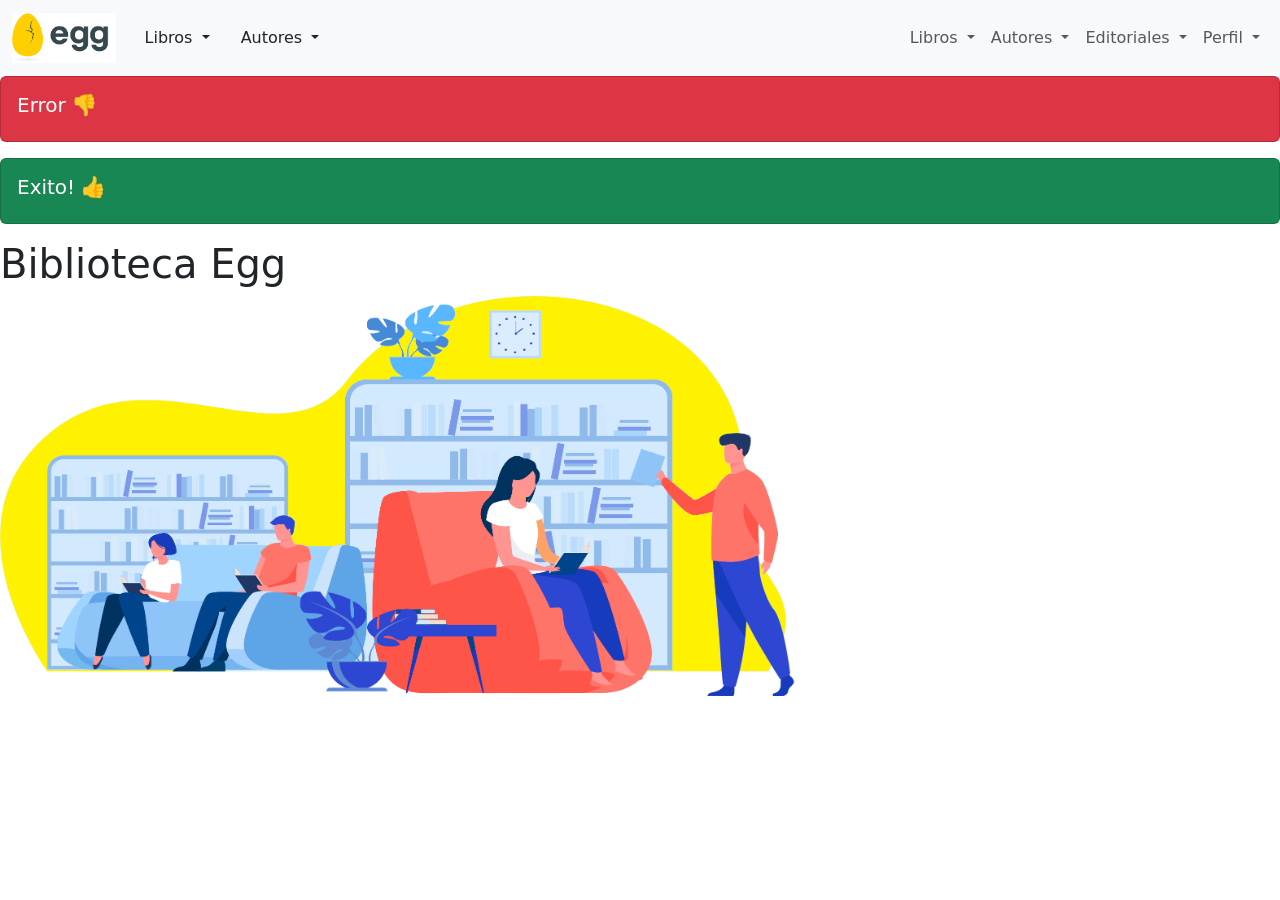
<file: biblioteca/src/main/resources/templates/index.html>
<!DOCTYPE html>
<!--
To change this license header, choose License Headers in Project Properties.
To change this template file, choose Tools | Templates
and open the template in the editor.
-->
<html xmlns:th="http://www.thymeleaf.org">

<head>
    <meta charset="UTF-8">
    <meta http-equiv="X-UA-Compatible" content="IE=edge">
    <meta name="viewport" content="width=device-width, initial-scale=1.0">
    <title>Biblioteca Egg</title>
    <link rel="stylesheet" href="https://cdn.jsdelivr.net/npm/bootstrap@4.0.0/dist/css/bootstrap.min.css"
        integrity="sha384-Gn5384xqQ1aoWXA+058RXPxPg6fy4IWvTNh0E263XmFcJlSAwiGgFAW/dAiS6JXm" crossorigin="anonymous">
    <link href="https://cdn.jsdelivr.net/npm/bootstrap@5.2.3/dist/css/bootstrap.min.css" rel="stylesheet"
        integrity="sha384-rbsA2VBKQhggwzxH7pPCaAqO46MgnOM80zW1RWuH61DGLwZJEdK2Kadq2F9CUG65" crossorigin="anonymous">
</head>

<body>

    <!-- barra de navegacion -->
    <nav class="navbar navbar-expand-lg bg-light">
        <div class="container-fluid">
            <a class="navbar-brand" href="#">
                <img src="[data-uri]"
                    alt="Egg" width="" height="50">
            </a>
            <button class="navbar-toggler" type="button" data-toggle="collapse" data-target="#navbarNavDropdown"
                aria-controls="navbarNavDropdown" aria-expanded="false" aria-label="Toggle navigation">
                <span class="navbar-toggler-icon"></span>
            </button>
            <div class="dropdown">
                <button class="btn dropdown-toggle" type="button" data-bs-toggle="dropdown" aria-expanded="false">
                    Libros
                </button>
                <ul class="dropdown-menu">
                    <li><a class="dropdown-item" href="/libro/lista">Listar</a></li>

                </ul>
                <button class="btn dropdown-toggle" type="button" data-bs-toggle="dropdown" aria-expanded="false">
                    Autores
                </button>
                <ul class="dropdown-menu">
                    <li><a class="dropdown-item" th:href="@{/autor/lista}">Listar autores</a></li>

                </ul>
            </div>

            <!--codigo de la profe-->
            <div class="collapse navbar-collapse elementosNav" id="navbarNavDropdown">
                <ul class="navbar-nav ms-auto elementos">
                    <li class="nav-item dropdown">
                        <a class="nav-link dropdown-toggle" href="" id="navbarDropdown" role="button"
                            data-bs-toggle="dropdown" aria-expanded="false">
                            Libros
                        </a>
                        <ul class="dropdown-menu" aria-labelledby="navbarDropdown">
                            <li><a class="dropdown-item" href="libro_list.html">Listar Libros</a></li>
                        </ul>
                    </li>


                    <li class="nav-item dropdown">
                        <a class="nav-link dropdown-toggle" href="" id="navbarDropdown" role="button"
                            data-bs-toggle="dropdown" aria-expanded="false">
                            Autores
                        </a>
                        <ul class="dropdown-menu" aria-labelledby="navbarDropdown">
                            <li><a class="dropdown-item" th:href="@{/autor/lista}">Listar Autores</a></li>
                        </ul>
                    </li>



                    <li class="nav-item dropdown">
                        <a class="nav-link dropdown-toggle" href="#" id="navbarDropdown" role="button"
                            data-bs-toggle="dropdown" aria-expanded="false">
                            Editoriales
                        </a>
                        <ul class="dropdown-menu" aria-labelledby="navbarDropdown">
                            <li><a class="dropdown-item" th:href="@{/editorial/lista}">Listar Editoriales</a></li>
                        </ul>
                    </li>

                    <li class="nav-item dropdown">
                        <a class="nav-link dropdown-toggle" href="#" id="navbarDropdown" role="button"
                            data-bs-toggle="dropdown" aria-expanded="false">
                            Perfil
                        </a>
                        <ul class="dropdown-menu" aria-labelledby="navbarDropdown">
                            <li><a class="dropdown-item" href="/logout">Cerrar Sesión</a></li>
                        </ul>
                    </li>
                </ul>
            </div>
    </nav>

    <!-- Carteles de error y exito -->
    <div th:if="${error != null}" class="card text-white bg-danger mb-3 mensajeError">
        <div class="card-body">
            <h5 class="card-title">Error 👎</h5>
            <p class="card-text" th:text="${error}"></p>
        </div>
    </div>
    <div th:if="${exito != null}" class="card text-white bg-success mb-3 mt-3 mensajeExito">
        <div class="card-body">
            <h5 class="card-title">Exito! 👍</h5>
            <p class="card-text" th:text="${exito}"></p>
        </div>
    </div>

    <!-- background index -->
    <div>
        <h1>Biblioteca Egg</h1>
        <img src="index.png" width="800" height="400" alt="">
    </div>

    <!--Scripts-->
    <script src="https://cdn.jsdelivr.net/npm/bootstrap@5.2.3/dist/js/bootstrap.bundle.min.js"
        integrity="sha384-kenU1KFdBIe4zVF0s0G1M5b4hcpxyD9F7jL+jjXkk+Q2h455rYXK/7HAuoJl+0I4"
        crossorigin="anonymous"></script>
    <script src="https://cdn.jsdelivr.net/npm/popper.js@1.12.9/dist/umd/popper.min.js"
        integrity="sha384-ApNbgh9B+Y1QKtv3Rn7W3mgPxhU9K/ScQsAP7hUibX39j7fakFPskvXusvfa0b4Q"
        crossorigin="anonymous"></script>
    <script src="https://cdn.jsdelivr.net/npm/bootstrap@4.0.0/dist/js/bootstrap.js"
        integrity="sha384-JZR6Spejh4U02d8jOt6vLEHfe/JQGiRRSQQxSfFWpi1MquVdAyjUar5+76PVCmYl"
        crossorigin="anonymous"></script>
</body>

</html>
</file>
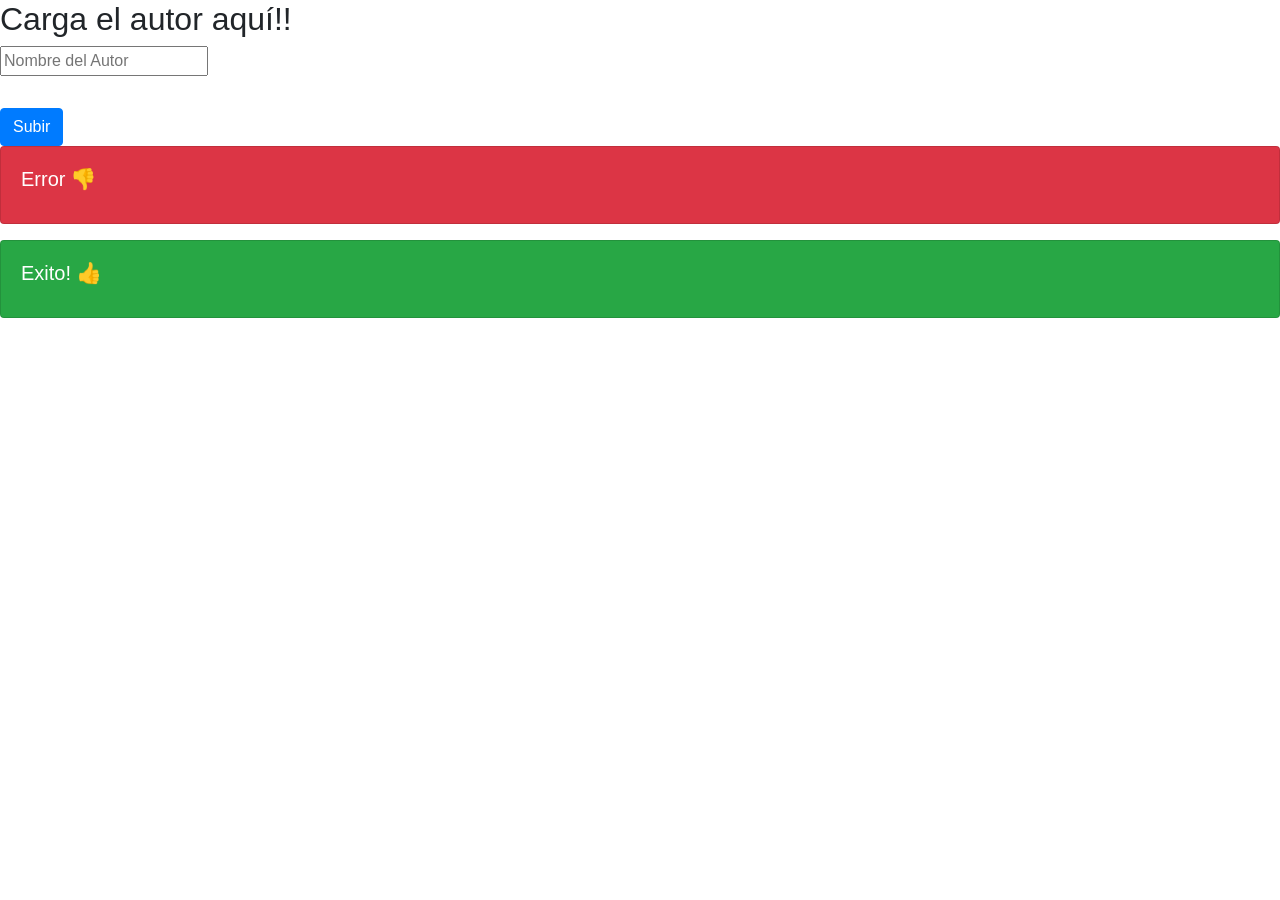
<file: biblioteca/src/main/resources/templates/autor_form.html>
<!DOCTYPE html>
<!--
To change this license header, choose License Headers in Project Properties.
To change this template file, choose Tools | Templates
and open the template in the editor.
-->
<html xmlns:th="http://www.thymeleaf.org">

<head>
    <title>TODO supply a title</title>
    <meta charset="UTF-8">
    <meta name="viewport" content="width=device-width, initial-scale=1.0">
    <link rel="stylesheet" href="https://cdn.jsdelivr.net/npm/bootstrap@4.0.0/dist/css/bootstrap.min.css"
    integrity="sha384-Gn5384xqQ1aoWXA+058RXPxPg6fy4IWvTNh0E263XmFcJlSAwiGgFAW/dAiS6JXm" crossorigin="anonymous">
</head>

<body>
    <div>
        <h2>Carga el autor aquí!! </h2>
    </div>

    <form action="/autor/registro" method="POST">
        <div class="form-group">
            <input type="text" class="form-group" name="nombre" placeholder="Nombre del Autor">
            <!-- name es la forma en la que vamos a llamar a la variable en la que va a aviajar la info del input-->
        </div>
        <button type="submit" class="btn btn-primary">
            Subir
        </button>

        <div th:if="${error != null}" class="card text-white bg-danger mb-3 mensajeError" >
            <div class="card-body">
                <h5 class="card-title">Error 👎</h5>
                <p class="card-text" th:text="${error}"></p>
            </div>
        </div>
        <div th:if="${exito != null}" class="card text-white bg-success mb-3 mt-3 mensajeExito" >
            <div class="card-body">
                <h5 class="card-title">Exito! 👍</h5>
                <p class="card-text" th:text="${exito}"></p>
            </div>
        </div>
    </form>
</body>
</html>
</file>
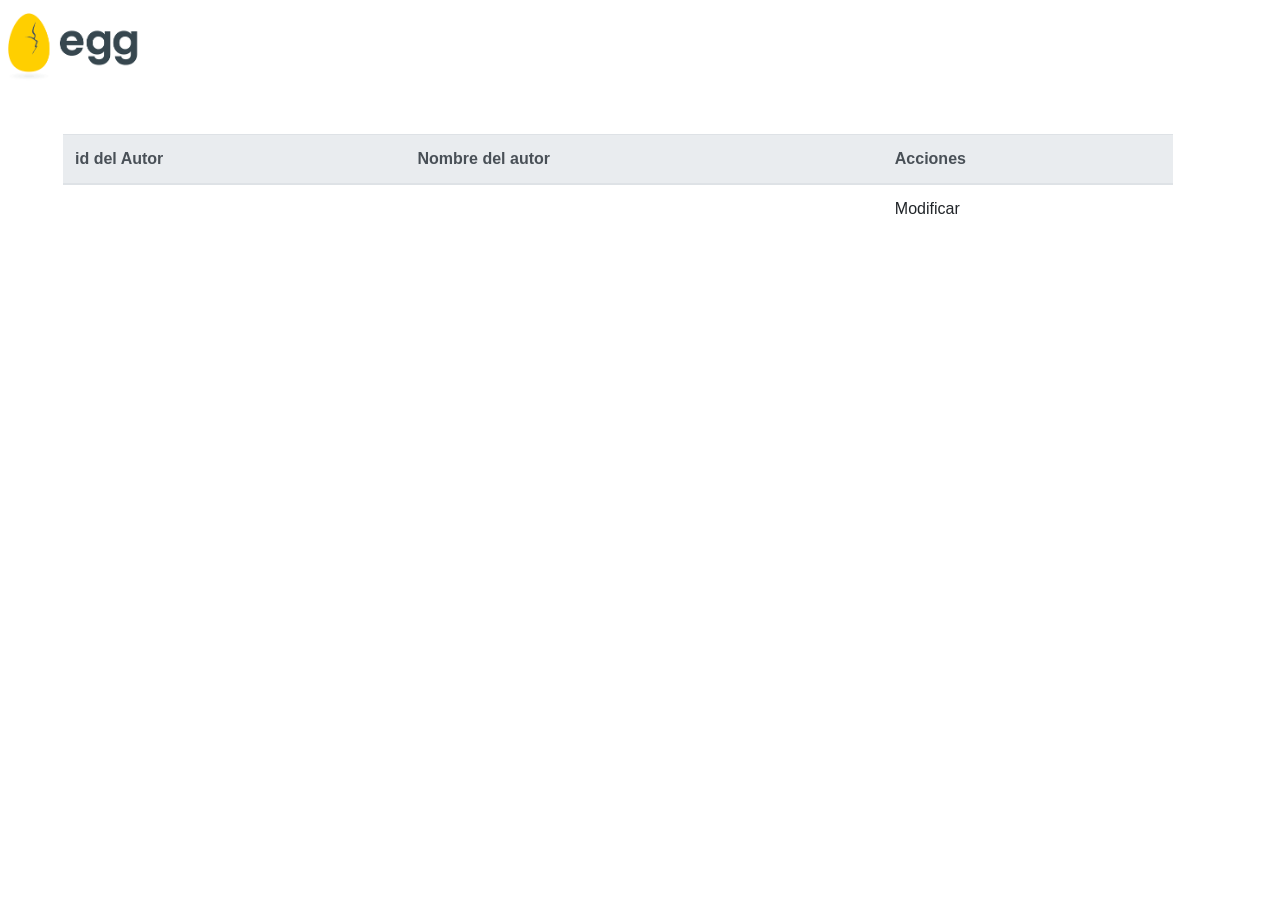
<file: biblioteca/src/main/resources/templates/autor_list.html>
<!DOCTYPE html>
<html lang="en">

<head>
    <meta charset="UTF-8">
    <meta http-equiv="X-UA-Compatible" content="IE=edge">
    <meta name="viewport" content="width=device-width, initial-scale=1.0">
    <title>lista de autores</title>
    <!-- Bootstrap CSS -->
    <link rel="stylesheet" href="https://cdn.jsdelivr.net/npm/bootstrap@4.0.0/dist/css/bootstrap.min.css"
        integrity="sha384-Gn5384xqQ1aoWXA+058RXPxPg6fy4IWvTNh0E263XmFcJlSAwiGgFAW/dAiS6JXm" crossorigin="anonymous">
    <link rel="icon" type="image/x-icon"
        href="[data-uri]">
    <link href='https://css.gg/edit-markup.css' rel='stylesheet'>

</head>

<body>
    <!-- logo y barra de navegación -->
    <div class="containerImg m-2">
        <a href="/" class="navbar-brand d-flex align-items-center">
            <img src="[data-uri]"
                width="140px" alt="logo de egg">
        </a>
    </div>

    <!-- tabla para la lista de autores -->
    <div class="container m-5">
        <table class="table">
            <thead class="thead-light">
                <tr>
                    <th scope="col">id del Autor</th>
                    <th scope="col">Nombre del autor</th>
                    <th scope="col">Acciones</th>
                </tr>
            </thead>
            <tbody th:each="autor : ${autores}"> <!-- recorremos la lista que inyectamos en el modelo -->
                <tr>
                    <th scope="row" th:text="${autor.id}"></th>
                    <td th:text="${autor.nombre}"></td>
                    <td> <a th:href="@{/autor/modificar/__${autor.id}__}"> <i class="gg-edit-markup"></i> Modificar</a>
                    </td>
                </tr>
            </tbody>
        </table>
    </div>

    <!-- Optional JavaScript -->
    <!-- jQuery first, then Popper.js, then Bootstrap JS -->
    <script src="https://code.jquery.com/jquery-3.2.1.slim.min.js"
        integrity="sha384-KJ3o2DKtIkvYIK3UENzmM7KCkRr/rE9/Qpg6aAZGJwFDMVNA/GpGFF93hXpG5KkN"
        crossorigin="anonymous"></script>
    <script src="https://cdn.jsdelivr.net/npm/popper.js@1.12.9/dist/umd/popper.min.js"
        integrity="sha384-ApNbgh9B+Y1QKtv3Rn7W3mgPxhU9K/ScQsAP7hUibX39j7fakFPskvXusvfa0b4Q"
        crossorigin="anonymous"></script>
    <script src="https://cdn.jsdelivr.net/npm/bootstrap@4.0.0/dist/js/bootstrap.min.js"
        integrity="sha384-JZR6Spejh4U02d8jOt6vLEHfe/JQGiRRSQQxSfFWpi1MquVdAyjUar5+76PVCmYl"
        crossorigin="anonymous"></script>
</body>

</html>
</file>
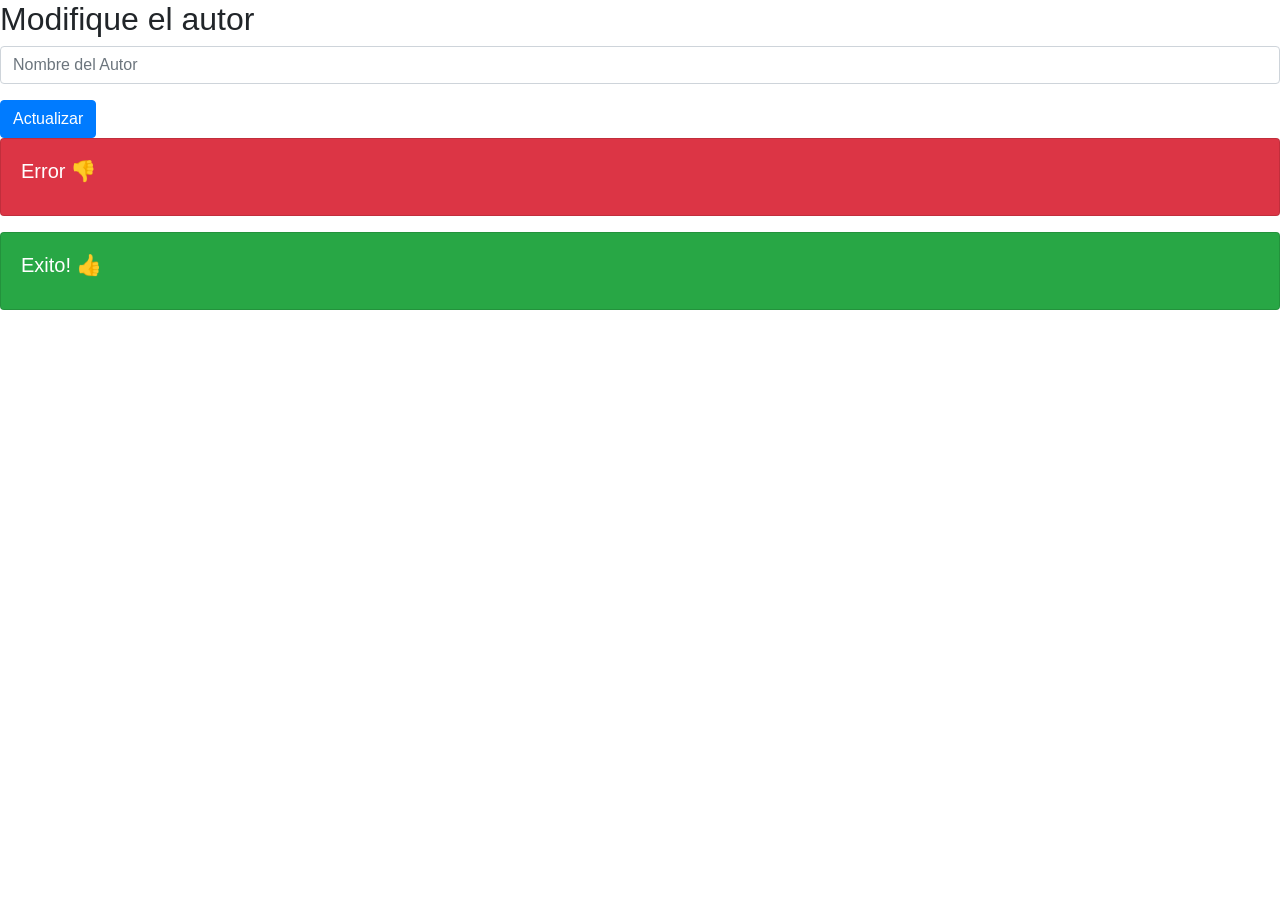
<file: biblioteca/src/main/resources/templates/autor_modificar.html>
<!DOCTYPE html>
<!--
To change this license header, choose License Headers in Project Properties.
To change this template file, choose Tools | Templates
and open the template in the editor.
-->
<html xmlns:th="http://www.thymeleaf.org">

<head>
    <title>Modificar autor</title>
    <meta charset="UTF-8">
    <meta name="viewport" content="width=device-width, initial-scale=1.0">
    <link rel="stylesheet" href="https://cdn.jsdelivr.net/npm/bootstrap@4.0.0/dist/css/bootstrap.min.css"
    integrity="sha384-Gn5384xqQ1aoWXA+058RXPxPg6fy4IWvTNh0E263XmFcJlSAwiGgFAW/dAiS6JXm" crossorigin="anonymous">
</head>

<body>
    <div>
        <h2>Modifique el autor </h2>
    </div>

    <!-- __preprocesamiento__ -->
    <form class="formulario" th:action="@{/autor/modificar/__${autor.id}__}" method="POST">
        
        <input hidden th:value="${id}" name="id">
        
        <div class="form-group">
            <input th:value="${autor.nombre}" type=text class="form-control" name="nombre" placeholder="Nombre del Autor">
            <!-- name es la forma en la que vamos a llamar a la variable en la que va a aviajar la info del input-->
        </div>
        <button type="submit" class="btn btn-primary">
            Actualizar
        </button>

        <div th:if="${error != null}" class="card text-white bg-danger mb-3 mensajeError" >
            <div class="card-body">
                <h5 class="card-title">Error 👎</h5>
                <p class="card-text" th:text="${error}"></p>
            </div>
        </div>
        <div th:if="${exito != null}" class="card text-white bg-success mb-3 mt-3 mensajeExito" >
            <div class="card-body">
                <h5 class="card-title">Exito! 👍</h5>
                <p class="card-text" th:text="${exito}"></p>
            </div>
        </div>
    </form>
</body>
</html>
</file>
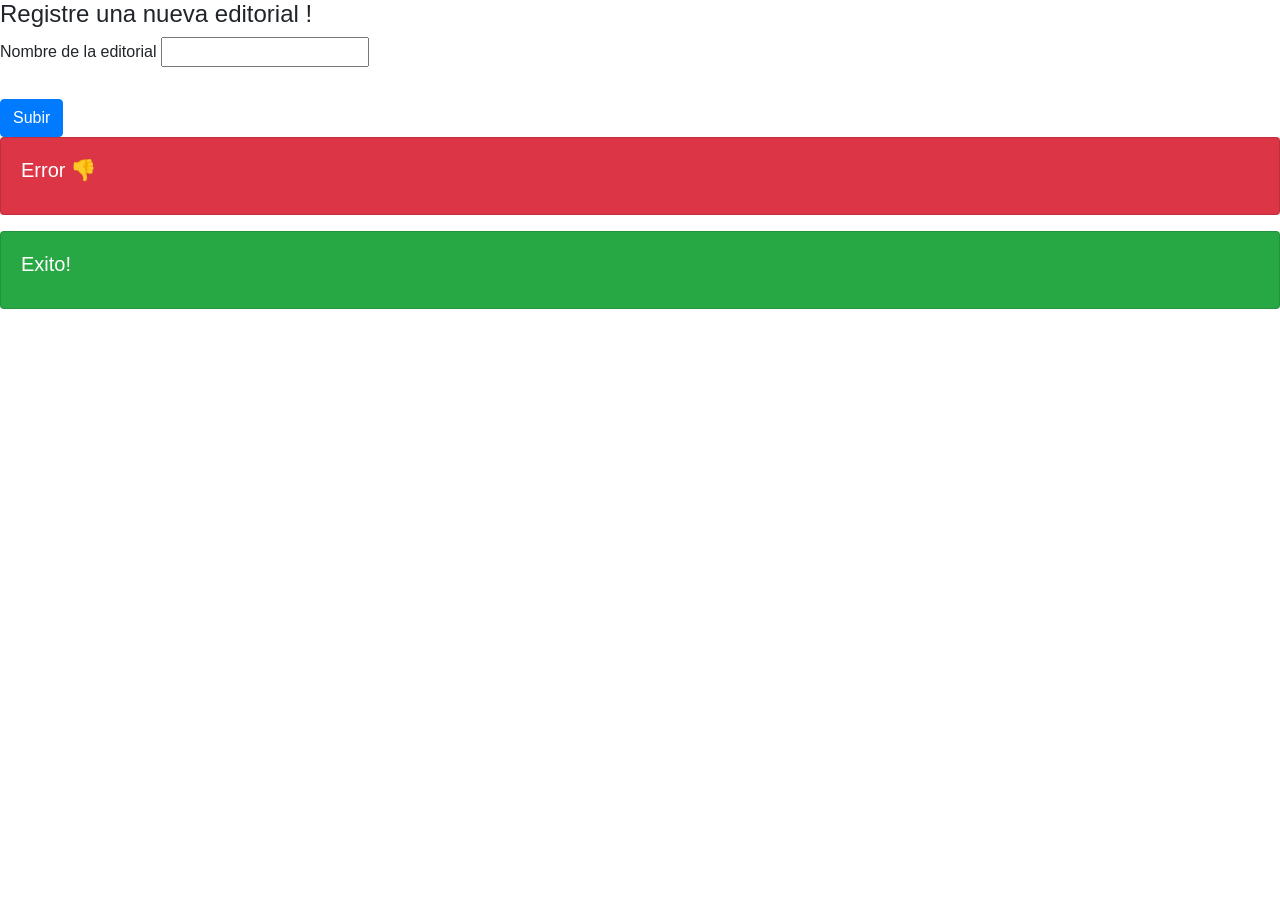
<file: biblioteca/src/main/resources/templates/editorial_form.html>
<!DOCTYPE html>
<html lang="en" xmlns:th="http://www.thymeleaf.org">

<head>
    <meta charset="UTF-8">
    <meta http-equiv="X-UA-Compatible" content="IE=edge">
    <meta name="viewport" content="width=device-width, initial-scale=1.0">
    <title>Document</title>
    <link rel="stylesheet" href="https://cdn.jsdelivr.net/npm/bootstrap@4.0.0/dist/css/bootstrap.min.css"
        integrity="sha384-Gn5384xqQ1aoWXA+058RXPxPg6fy4IWvTNh0E263XmFcJlSAwiGgFAW/dAiS6JXm" crossorigin="anonymous">
</head>

<body>
    <h4>Registre una nueva editorial !</h4>
    <form action="/editorial/registro" method="POST">
        <div class="form-group">
            <label for="form">Nombre de la editorial</label>
            <input type="text" class="form-group" name="nombre" placeholder="">
        </div>
        <button type="submit" class="btn btn-primary">Subir</button>

        <div th:if="${error != null}" class="card text-white bg-danger mb-3 mensajeError" >
            <div class="card-body">
                <h5 class="card-title">Error 👎</h5>
                <p class="card-text" th:text="${error}"></p>
            </div>
        </div>
        <div th:if="${exito != null}" class="card text-white bg-success mb-3 mt-3 mensajeExito" >
            <div class="card-body">
                <h5 class="card-title">Exito!</h5>
                <p class="card-text" th:text="${exito}"></p>
            </div>
        </div>

    </form>

    <script src="https://code.jquery.com/jquery-3.2.1.slim.min.js"
        integrity="sha384-KJ3o2DKtIkvYIK3UENzmM7KCkRr/rE9/Qpg6aAZGJwFDMVNA/GpGFF93hXpG5KkN"
        crossorigin="anonymous"></script>
    <script src="https://cdn.jsdelivr.net/npm/popper.js@1.12.9/dist/umd/popper.min.js"
        integrity="sha384-ApNbgh9B+Y1QKtv3Rn7W3mgPxhU9K/ScQsAP7hUibX39j7fakFPskvXusvfa0b4Q"
        crossorigin="anonymous"></script>
    <script src="https://cdn.jsdelivr.net/npm/bootstrap@4.0.0/dist/js/bootstrap.min.js"
        integrity="sha384-JZR6Spejh4U02d8jOt6vLEHfe/JQGiRRSQQxSfFWpi1MquVdAyjUar5+76PVCmYl"
        crossorigin="anonymous"></script>
</body>

</html>
</file>
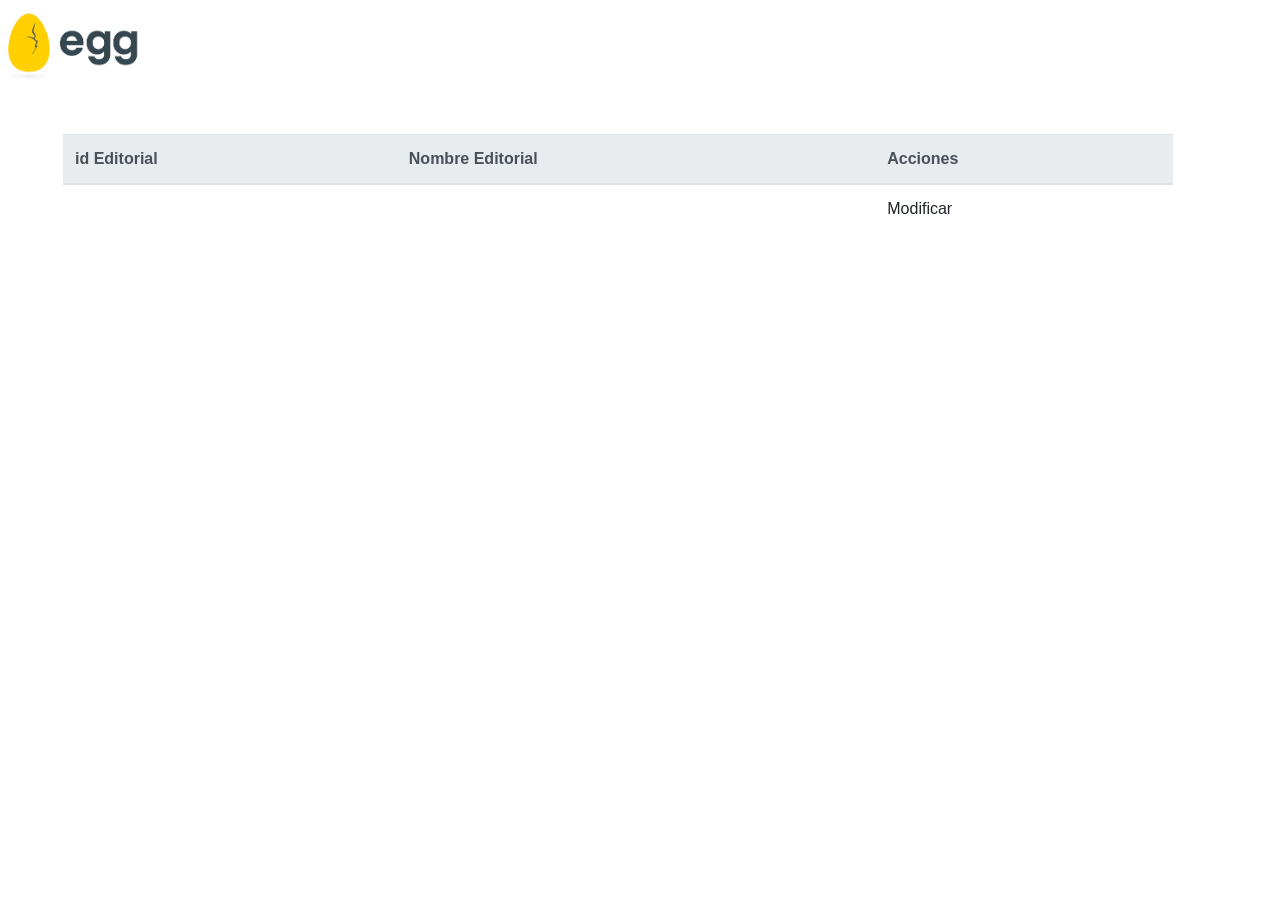
<file: biblioteca/src/main/resources/templates/editorial_list.html>
<!DOCTYPE html>
<html lang="en">

<head>
    <meta charset="UTF-8">
    <meta http-equiv="X-UA-Compatible" content="IE=edge">
    <meta name="viewport" content="width=device-width, initial-scale=1.0">
    <title>Lista de editoriales</title>
    <!-- Bootstrap CSS -->
    <link rel="stylesheet" href="https://cdn.jsdelivr.net/npm/bootstrap@4.0.0/dist/css/bootstrap.min.css"
        integrity="sha384-Gn5384xqQ1aoWXA+058RXPxPg6fy4IWvTNh0E263XmFcJlSAwiGgFAW/dAiS6JXm" crossorigin="anonymous">
    <link rel="icon" type="image/x-icon"
        href="[data-uri]">
    <link href='https://css.gg/edit-markup.css' rel='stylesheet'>
</head>

<body>
    <!-- logo y barra de navegación -->
    <div class="containerImg m-2">
        <a href="/" class="navbar-brand d-flex align-items-center">
            <img src="[data-uri]"
                width="140px" alt="logo de egg">
        </a>
    </div>

    <!-- tabla para la lista de editoriales -->
    <div class="container m-5">
        <table class="table">
            <thead class="thead-light">
                <tr>
                    <th scope="col">id Editorial</th>
                    <th scope="col">Nombre Editorial</th>
                    <th scope="col">Acciones</th>
                </tr>
            </thead>
            <tbody th:each="editorial : ${editoriales}"> <!-- recorremos la lista que inyectamos en el modelo -->
                <tr>
                    <th scope="row" th:text="${editorial.id}"></th>
                    <td th:text="${editorial.nombre}"></td>
                    <td> <a th:href="@{/editorial/modificar/__${editorial.id}__}"> <i class="gg-edit-markup"></i>
                            Modificar</a>
                    </td>
                </tr>
            </tbody>
        </table>
    </div>

    <!-- Optional JavaScript -->
    <!-- jQuery first, then Popper.js, then Bootstrap JS -->
    <script src="https://code.jquery.com/jquery-3.2.1.slim.min.js"
        integrity="sha384-KJ3o2DKtIkvYIK3UENzmM7KCkRr/rE9/Qpg6aAZGJwFDMVNA/GpGFF93hXpG5KkN"
        crossorigin="anonymous"></script>
    <script src="https://cdn.jsdelivr.net/npm/popper.js@1.12.9/dist/umd/popper.min.js"
        integrity="sha384-ApNbgh9B+Y1QKtv3Rn7W3mgPxhU9K/ScQsAP7hUibX39j7fakFPskvXusvfa0b4Q"
        crossorigin="anonymous"></script>
    <script src="https://cdn.jsdelivr.net/npm/bootstrap@4.0.0/dist/js/bootstrap.min.js"
        integrity="sha384-JZR6Spejh4U02d8jOt6vLEHfe/JQGiRRSQQxSfFWpi1MquVdAyjUar5+76PVCmYl"
        crossorigin="anonymous"></script>
</body>

</html>
</file>
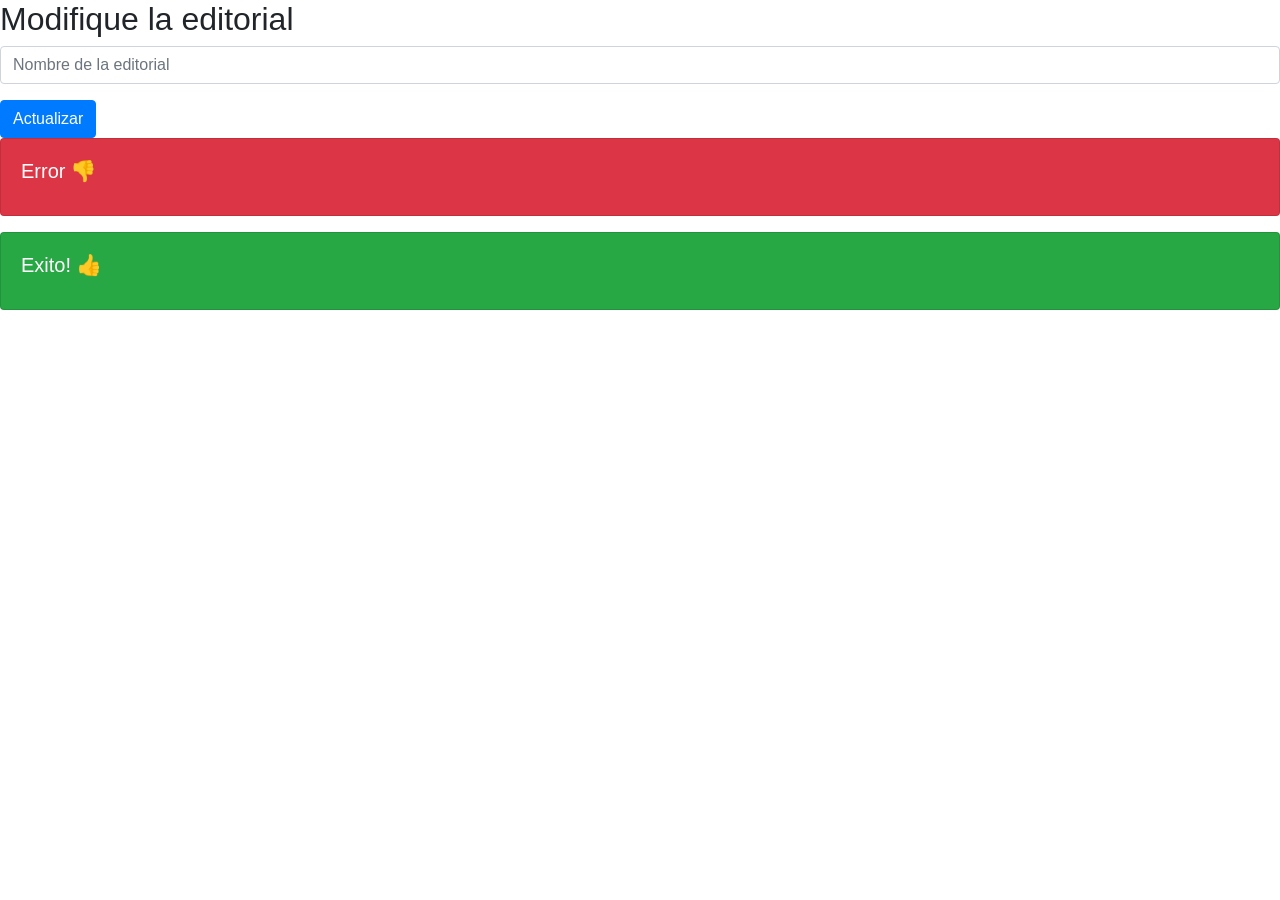
<file: biblioteca/src/main/resources/templates/editorial_modificar.html>
<!DOCTYPE html>
<!--
To change this license header, choose License Headers in Project Properties.
To change this template file, choose Tools | Templates
and open the template in the editor.
-->
<html xmlns:th="http://www.thymeleaf.org">

<head>
    <title>Modificar editorial</title>
    <meta charset="UTF-8">
    <meta name="viewport" content="width=device-width, initial-scale=1.0">
    <link rel="stylesheet" href="https://cdn.jsdelivr.net/npm/bootstrap@4.0.0/dist/css/bootstrap.min.css"
    integrity="sha384-Gn5384xqQ1aoWXA+058RXPxPg6fy4IWvTNh0E263XmFcJlSAwiGgFAW/dAiS6JXm" crossorigin="anonymous">
</head>

<body>
    <div>
        <h2>Modifique la editorial </h2>
    </div>

    <!-- __preprocesamiento__ -->
    <form class="formulario" th:action="@{/editorial/modificar/__${editorial.id}__}" method="POST">
        
        <input hidden th:value="${id}" name="id">
        
        <div class="form-group">
            <input th:value="${editorial.nombre}" type=text class="form-control" name="nombre" placeholder="Nombre de la editorial">
            <!-- name es la forma en la que vamos a llamar a la variable en la que va a aviajar la info del input-->
        </div>
        <button type="submit" class="btn btn-primary">
            Actualizar
        </button>

        <div th:if="${error != null}" class="card text-white bg-danger mb-3 mensajeError" >
            <div class="card-body">
                <h5 class="card-title">Error 👎</h5>
                <p class="card-text" th:text="${error}"></p>
            </div>
        </div>
        <div th:if="${exito != null}" class="card text-white bg-success mb-3 mt-3 mensajeExito" >
            <div class="card-body">
                <h5 class="card-title">Exito! 👍</h5>
                <p class="card-text" th:text="${exito}"></p>
            </div>
        </div>
    </form>
</body>
</html>
</file>
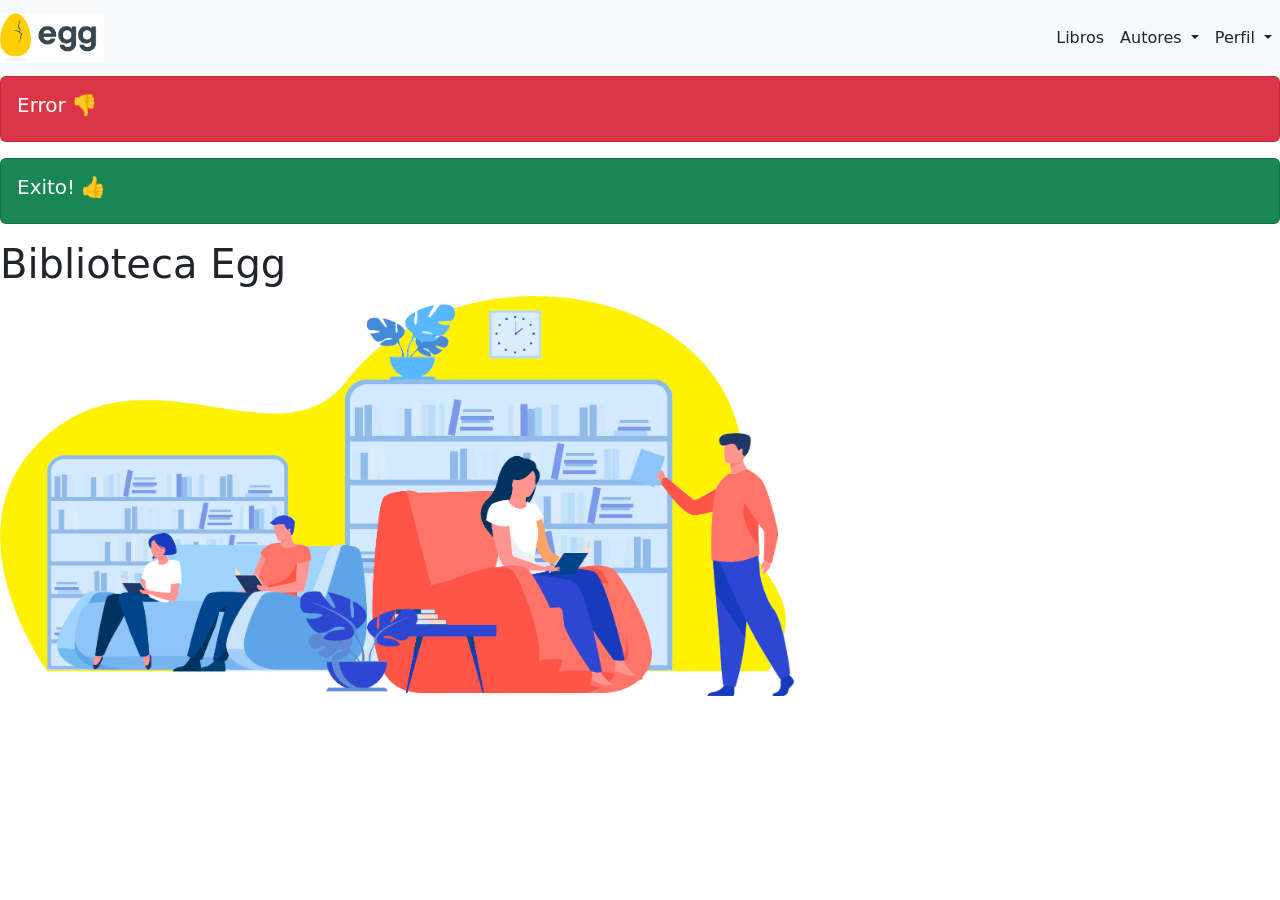
<file: biblioteca/src/main/resources/templates/inicio.html>
<!DOCTYPE html>
<!--
To change this license header, choose License Headers in Project Properties.
To change this template file, choose Tools | Templates
and open the template in the editor.
-->
<html lang="es" xmlns:th="http://www.thymeleaf.org">

<head>
    <meta charset="UTF-8">
    <meta http-equiv="X-UA-Compatible" content="IE=edge">
    <meta name="viewport" content="width=device-width, initial-scale=1.0">
    <title>Biblioteca Egg</title>
    <link rel="stylesheet" href="https://cdn.jsdelivr.net/npm/bootstrap@4.0.0/dist/css/bootstrap.min.css"
        integrity="sha384-Gn5384xqQ1aoWXA+058RXPxPg6fy4IWvTNh0E263XmFcJlSAwiGgFAW/dAiS6JXm" crossorigin="anonymous">
    <link href="https://cdn.jsdelivr.net/npm/bootstrap@5.2.3/dist/css/bootstrap.min.css" rel="stylesheet"
        integrity="sha384-rbsA2VBKQhggwzxH7pPCaAqO46MgnOM80zW1RWuH61DGLwZJEdK2Kadq2F9CUG65" crossorigin="anonymous">
</head>

<body>
    <!-- barra de navegacion -->
    <nav class="navbar navbar-expand-lg bg-light">
        <div class="collapse navbar-collapse elementosNav">
            <a class="navbar-brand" href="#">
                <img src="[data-uri]"
                    alt="Egg" width="" height="50">
                <!-- <img src="../static/img/egg-logo.png" alt="Egg" width="" height="50"> -->
            </a>
            <button class="navbar-toggler" type="button" data-toggle="collapse" data-target="#navbarNavDropdown"
                aria-controls="navbarNavDropdown" aria-expanded="false" aria-label="Toggle navigation">
                <span class="navbar-toggler-icon"></span>
            </button>
            <ul class="navbar-nav ms-auto elementos">
                <li class="nav-item dropdown">
                    <a class="nav-link drpdown-toggle" role="button" data-bs-toggle="dropdown" aria-expanded="false">
                        Libros
                    </a>
                    <ul class="dropdown-menu" aria-labelledby="navbarDropdown">
                        <li><a class="dropdown-item" th:href="@{/libro/lista}">Listar Libros</a></li>
                    </ul>
                </li>

                <li class="nav-item dropdown">
                    <a class="nav-link dropdown-toggle" role="button" data-bs-toggle="dropdown" aria-expanded="false">
                        Autores
                    </a>
                    <ul class="dropdown-menu" aria-labelledby="navbarDropdown">
                        <li><a class="dropdown-item" th:href="@{/autor/lista}">Listar Autores</a></li>
                    </ul>
                </li>

                <li class="nav-item dropdown">
                    <a class="nav-link dropdown-toggle" id="navbarDropdown" role="button" data-bs-toggle="dropdown"
                        aria-expanded="false">
                        Perfil
                    </a>
                    <ul class="dropdown-menu" aria-labelledby="navbarDropdown">
                        <li><a class="dropdown-item" href="/logout">Cerrar Sesión</a></li>
                    </ul>
                </li>
            </ul>
        </div>
    </nav>

    <!-- Carteles de error y exito -->
    <div th:if="${error != null}" class="card text-white bg-danger mb-3 mensajeError">
        <div class="card-body">
            <h5 class="card-title">Error 👎</h5>
            <p class="card-text" th:text="${error}"></p>
        </div>
    </div>
    <div th:if="${exito != null}" class="card text-white bg-success mb-3 mt-3 mensajeExito">
        <div class="card-body">
            <h5 class="card-title">Exito! 👍</h5>
            <p class="card-text" th:text="${exito}"></p>
        </div>
    </div>

    <!-- background index -->
    <div>
        <h1>Biblioteca Egg</h1>
        <img src="index.png" width="800" height="400" alt="">
    </div>

    <!--Scripts-->
    <script src="https://cdn.jsdelivr.net/npm/bootstrap@5.2.3/dist/js/bootstrap.bundle.min.js"
        integrity="sha384-kenU1KFdBIe4zVF0s0G1M5b4hcpxyD9F7jL+jjXkk+Q2h455rYXK/7HAuoJl+0I4"
        crossorigin="anonymous"></script>
    <!-- 
        <script src="https://cdn.jsdelivr.net/npm/popper.js@1.12.9/dist/umd/popper.min.js"
        integrity="sha384-ApNbgh9B+Y1QKtv3Rn7W3mgPxhU9K/ScQsAP7hUibX39j7fakFPskvXusvfa0b4Q"
        crossorigin="anonymous"></script>
    <script src="https://cdn.jsdelivr.net/npm/bootstrap@4.0.0/dist/js/bootstrap.js"
        integrity="sha384-JZR6Spejh4U02d8jOt6vLEHfe/JQGiRRSQQxSfFWpi1MquVdAyjUar5+76PVCmYl"
        crossorigin="anonymous"></script> -->
</body>

</html>
</file>
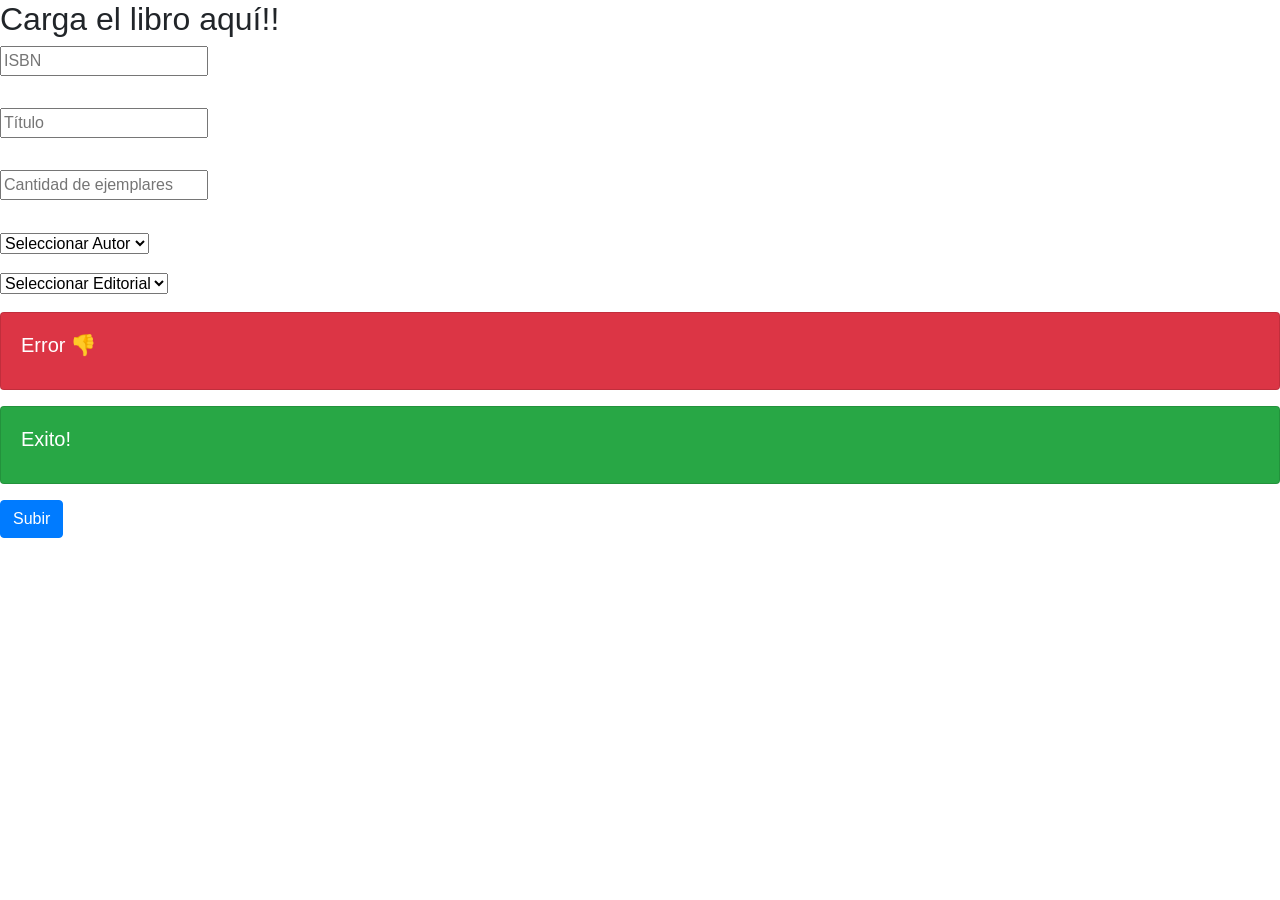
<file: biblioteca/src/main/resources/templates/libro_form.html>
<!DOCTYPE html>
<html lang="en" xmlns:th="http://www.thymeleaf.org">

<head>
    <meta charset="UTF-8">
    <meta http-equiv="X-UA-Compatible" content="IE=edge">
    <meta name="viewport" content="width=device-width, initial-scale=1.0">
    <title>Document</title>
    <link rel="stylesheet" href="https://cdn.jsdelivr.net/npm/bootstrap@4.0.0/dist/css/bootstrap.min.css"
        integrity="sha384-Gn5384xqQ1aoWXA+058RXPxPg6fy4IWvTNh0E263XmFcJlSAwiGgFAW/dAiS6JXm" crossorigin="anonymous">
</head>

<body>
    <div>
        <h2>Carga el libro aquí!! </h2>
    </div>

    <form action="/libro/registro" method="POST">
        <div class="form-group">
            <input type="number" class="form-group" name="isbn" placeholder="ISBN">
            <!-- name es la forma en la que vamos a llamar a la variable en la que va a viajar la info del input-->
        </div>
        <div class="form-group">
            <input type="text" class="form-group" name="titulo" placeholder="Título">
            <!-- name es la forma en la que vamos a llamar a la variable en la que va a viajar la info del input-->
        </div>
        <div class="form-group">
            <input type="number" class="form-group" name="ejemplares" placeholder="Cantidad de ejemplares">
            <!-- name es la forma en la que vamos a llamar a la variable en la que va a viajar la info del input-->
        </div>

        <div class="form-group">

            <select name="idAutor">
                <option>Seleccionar Autor</option>
                <option th:each="autor: ${autores}" th:value="${autor.id}" th:text="${autor.nombre}" >
            </select>
        </div>

        <div class="form-group">
            <select name="idEditorial">
                <option>Seleccionar Editorial</option>
                <option th:each="editorial : ${editoriales}" th:value="${editorial.id}" th:text="${editorial.nombre}" >
            </select>
        </div>

        <div th:if="${error != null}" class="card text-white bg-danger mb-3 mensajeError">
            <div class="card-body">
                <h5 class="card-title">Error 👎</h5>
                <p class="card-text" th:text="${error}"></p>
            </div>
        </div>
        <div th:if="${exito != null}" class="card text-white bg-success mb-3 mt-3 mensajeExito">
            <div class="card-body">
                <h5 class="card-title">Exito!</h5>
                <p class="card-text" th:text="${exito}"></p>
            </div>
        </div>

        <button type="submit" class="btn btn-primary">
            Subir
        </button>
    </form>

    <script src="https://code.jquery.com/jquery-3.2.1.slim.min.js"
        integrity="sha384-KJ3o2DKtIkvYIK3UENzmM7KCkRr/rE9/Qpg6aAZGJwFDMVNA/GpGFF93hXpG5KkN"
        crossorigin="anonymous"></script>
    <script src="https://cdn.jsdelivr.net/npm/popper.js@1.12.9/dist/umd/popper.min.js"
        integrity="sha384-ApNbgh9B+Y1QKtv3Rn7W3mgPxhU9K/ScQsAP7hUibX39j7fakFPskvXusvfa0b4Q"
        crossorigin="anonymous"></script>
    <script src="https://cdn.jsdelivr.net/npm/bootstrap@4.0.0/dist/js/bootstrap.min.js"
        integrity="sha384-JZR6Spejh4U02d8jOt6vLEHfe/JQGiRRSQQxSfFWpi1MquVdAyjUar5+76PVCmYl"
        crossorigin="anonymous"></script>
</body>

</html>
</file>
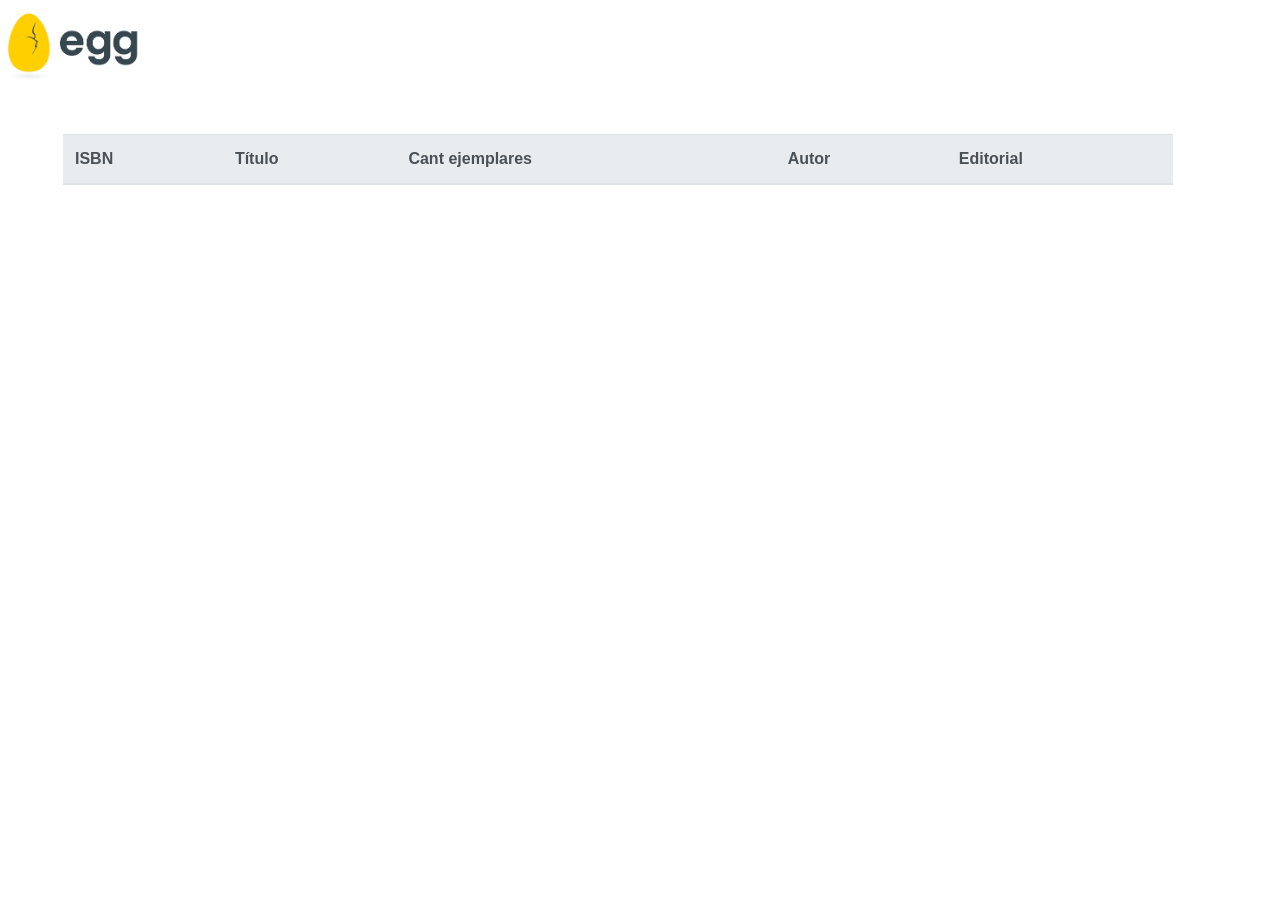
<file: biblioteca/src/main/resources/templates/libro_list.html>
<!DOCTYPE html>
<html lang="en">

<head>
    <meta charset="UTF-8">
    <meta http-equiv="X-UA-Compatible" content="IE=edge">
    <meta name="viewport" content="width=device-width, initial-scale=1.0">
    <title>Lista de libros</title>
    <!-- Bootstrap CSS -->
    <link rel="stylesheet" href="https://cdn.jsdelivr.net/npm/bootstrap@4.0.0/dist/css/bootstrap.min.css"
        integrity="sha384-Gn5384xqQ1aoWXA+058RXPxPg6fy4IWvTNh0E263XmFcJlSAwiGgFAW/dAiS6JXm" crossorigin="anonymous">
    <link rel="icon" type="image/x-icon"
        href="[data-uri]">
</head>

<body>
    <!-- logo y barra de navegación -->
    <div class="containerImg m-2">
        <a href="/" class="navbar-brand d-flex align-items-center">
            <img src="[data-uri]"
                width="140px" alt="logo de egg">
        </a>
    </div>

    <!-- tabla para la lista de libros -->
    <div class="container m-5">
        <table class="table">
            <thead class="thead-light">
                <tr>
                    <th scope="col">ISBN</th>
                    <th scope="col">Título</th>
                    <th scope="col">Cant ejemplares</th>
                    <th scope="col">Autor</th>
                    <th scope="col">Editorial</th>
                </tr>
            </thead>
            <tbody th:each="libro : ${libros}"> <!-- recorremos la lista que inyectamos en el modelo -->
                <tr>
                    <th scope="row" th:text="${libro.isbn}"></th>
                    <td th:text="${libro.titulo}"></td>
                    <td th:text="${libro.ejemplares}"></td>
                    <td th:text="${libro.autor.nombre}"></td>
                    <td th:text="${libro.editorial.nombre}"></td>
                </tr>
            </tbody>
        </table>
    </div>

    <!-- Optional JavaScript -->
    <!-- jQuery first, then Popper.js, then Bootstrap JS -->
    <script src="https://code.jquery.com/jquery-3.2.1.slim.min.js"
        integrity="sha384-KJ3o2DKtIkvYIK3UENzmM7KCkRr/rE9/Qpg6aAZGJwFDMVNA/GpGFF93hXpG5KkN"
        crossorigin="anonymous"></script>
    <script src="https://cdn.jsdelivr.net/npm/popper.js@1.12.9/dist/umd/popper.min.js"
        integrity="sha384-ApNbgh9B+Y1QKtv3Rn7W3mgPxhU9K/ScQsAP7hUibX39j7fakFPskvXusvfa0b4Q"
        crossorigin="anonymous"></script>
    <script src="https://cdn.jsdelivr.net/npm/bootstrap@4.0.0/dist/js/bootstrap.min.js"
        integrity="sha384-JZR6Spejh4U02d8jOt6vLEHfe/JQGiRRSQQxSfFWpi1MquVdAyjUar5+76PVCmYl"
        crossorigin="anonymous"></script>
</body>

</html>
</file>
